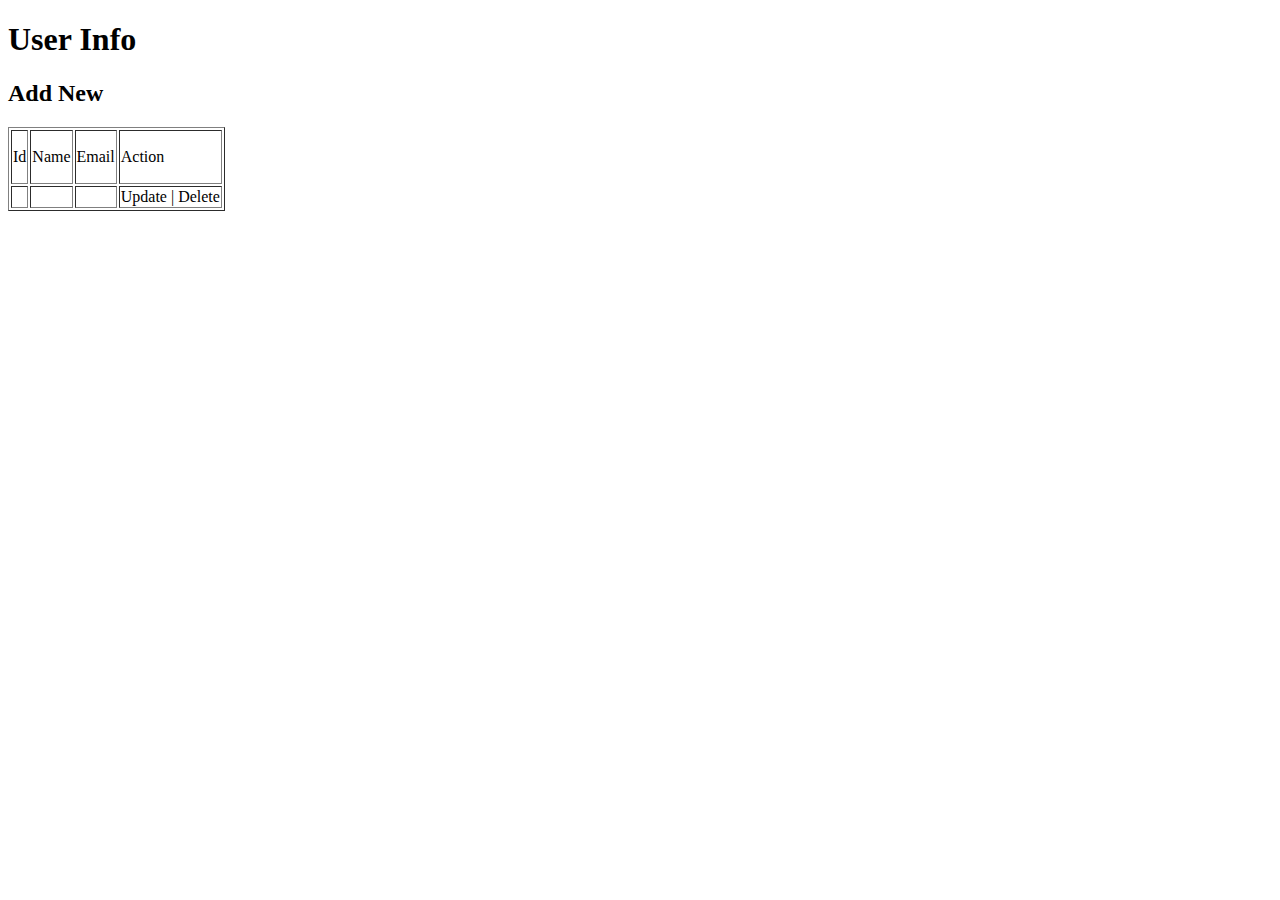
<file: src/main/resources/templates/index.html>
<!DOCTYPE html>
<html lang="en" xmlns:th="http://www.thymeleaf.org">
<head>
    <meta charset="UTF-8" />

    <link rel="stylesheet" th:href="@{/css/app.css}">
    <title>Title</title>
</head>
<body>

<h1>User Info</h1>

<h2><a th:href="@{/add_new}">Add New</a></h2>

<table border="1">

    <tr>
        <td><p>Id</p></td>
        <td>Name</td>
        <td>Email</td>
        <td>Action</td>
    </tr>

    <tr th:each="user : ${users}">
        <td><p th:text="${user.id}"></p></td>
        <td><p th:text="${user.name}"></p></td>
        <td><p th:text="${user.email}"></p></td>
        <td><a th:href="@{'/upload/' + ${user.id} }">Update</a> | <a th:href="  '/delete/'+${user.id} ">Delete</a> </td>
    </tr>

</table>

</body>
</html>
</file>
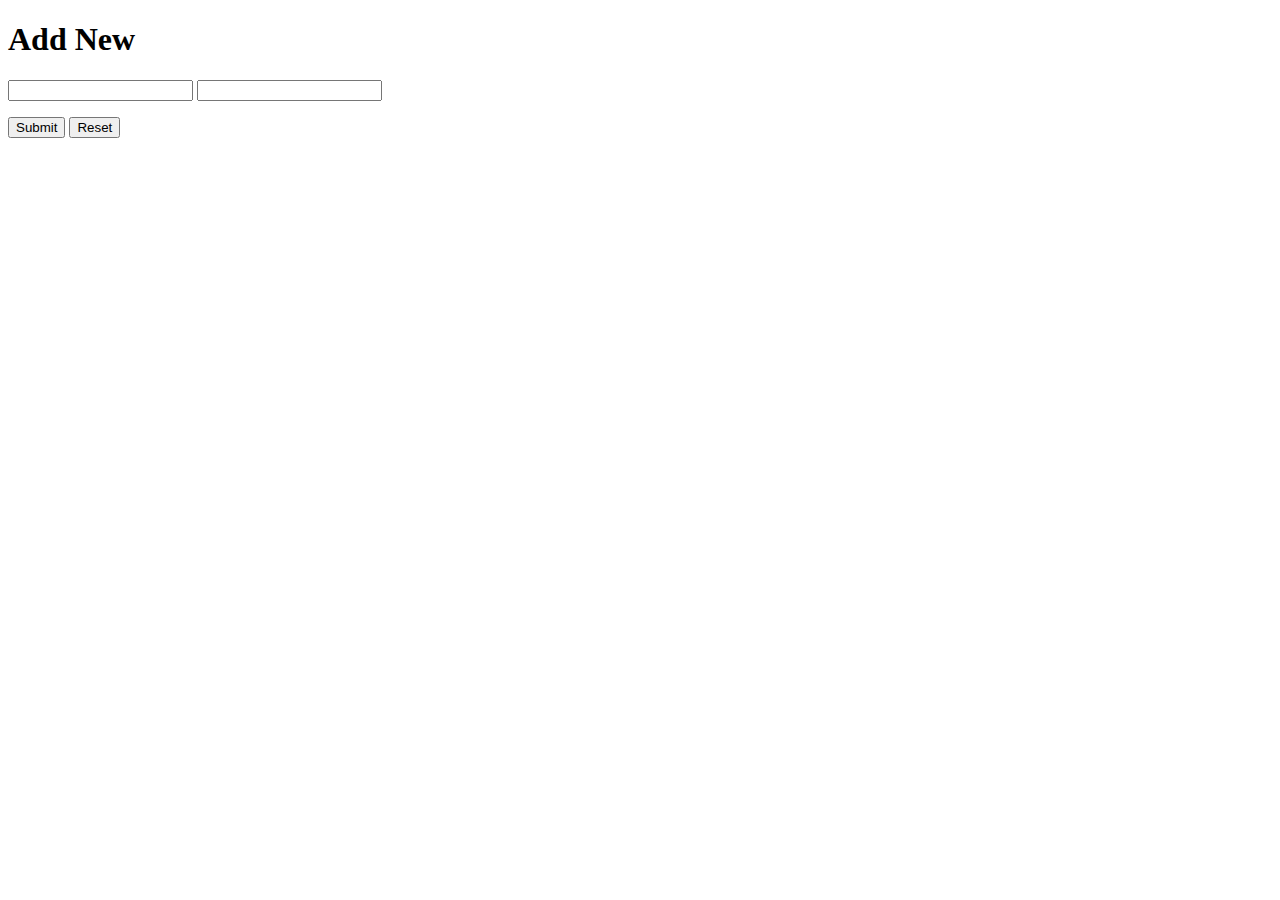
<file: src/main/resources/templates/add_new.html>
<!DOCTYPE html>
<html lang="en"  xmlns:th="http://www.thymeleaf.org">
<head>
    <meta charset="UTF-8" />
    <title>Title</title>
    <link rel="stylesheet" th:href="@{/css/app.css}" />
</head>
<body>

<h1>Add New</h1>

<div class="add_new_form">
    <form th:action="@{/add_new}" th:object="${user}" method="post">
        <input type="text" th:field="*{name}" th:placeholder="Name" />
        <input type="text" th:field="*{email}" th:placeholder="Email" />
        <p><input type="submit" value="Submit" /> <input type="reset" value="Reset" /></p>
    </form>
</div>

</body>
</html>
</file>
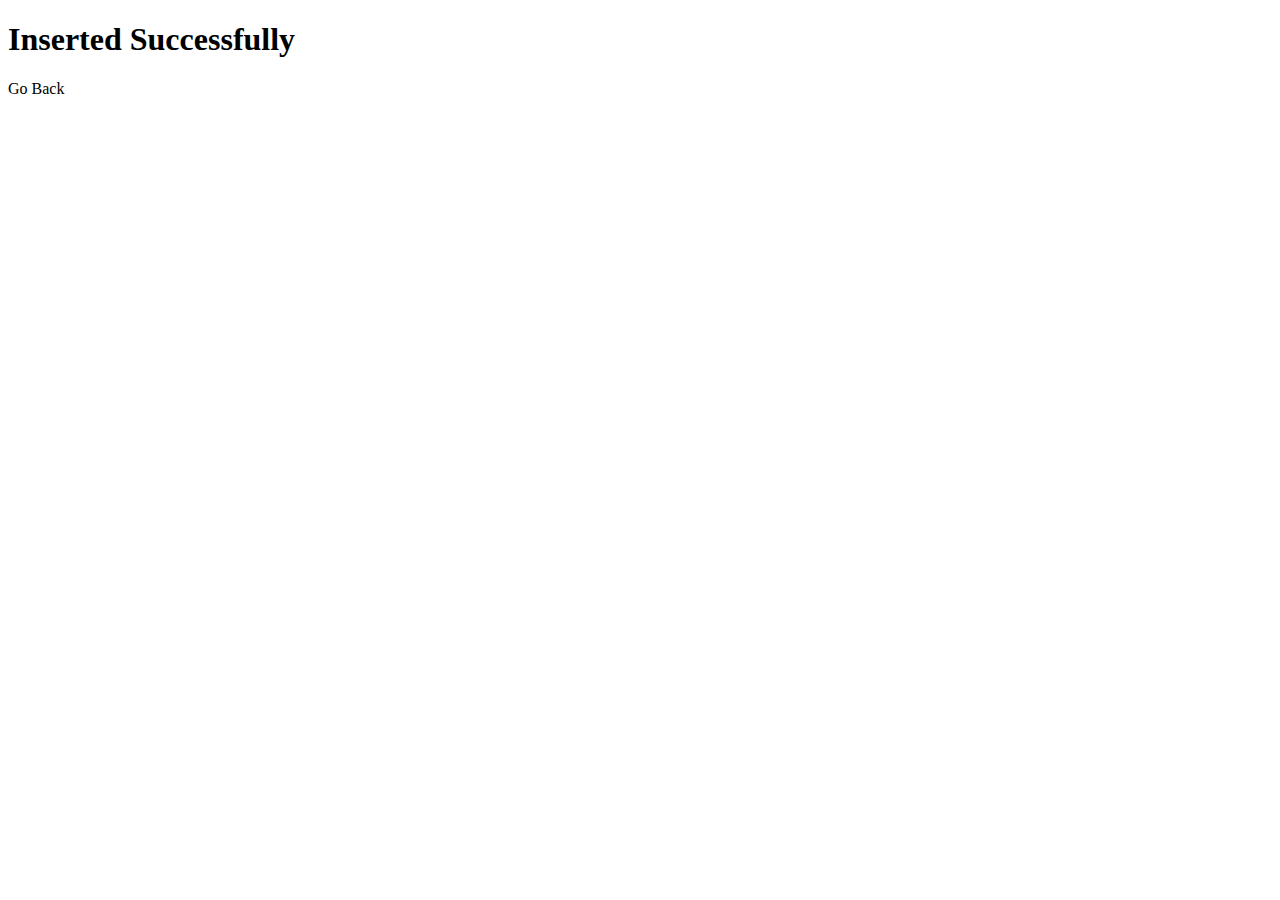
<file: src/main/resources/templates/inserted-message.html>
<!DOCTYPE html>
<html lang="en" xmlns:th="http://www.thymeleaf.org">
<head>
    <meta charset="UTF-8">
    <title>Title</title>
    <link rel="stylesheet" th:href="@{/css/app.css}" />
</head>
<body>

    <h1>Inserted Successfully</h1>
    <a th:href="@{/}">Go Back</a>

</body>
</html>
</file>
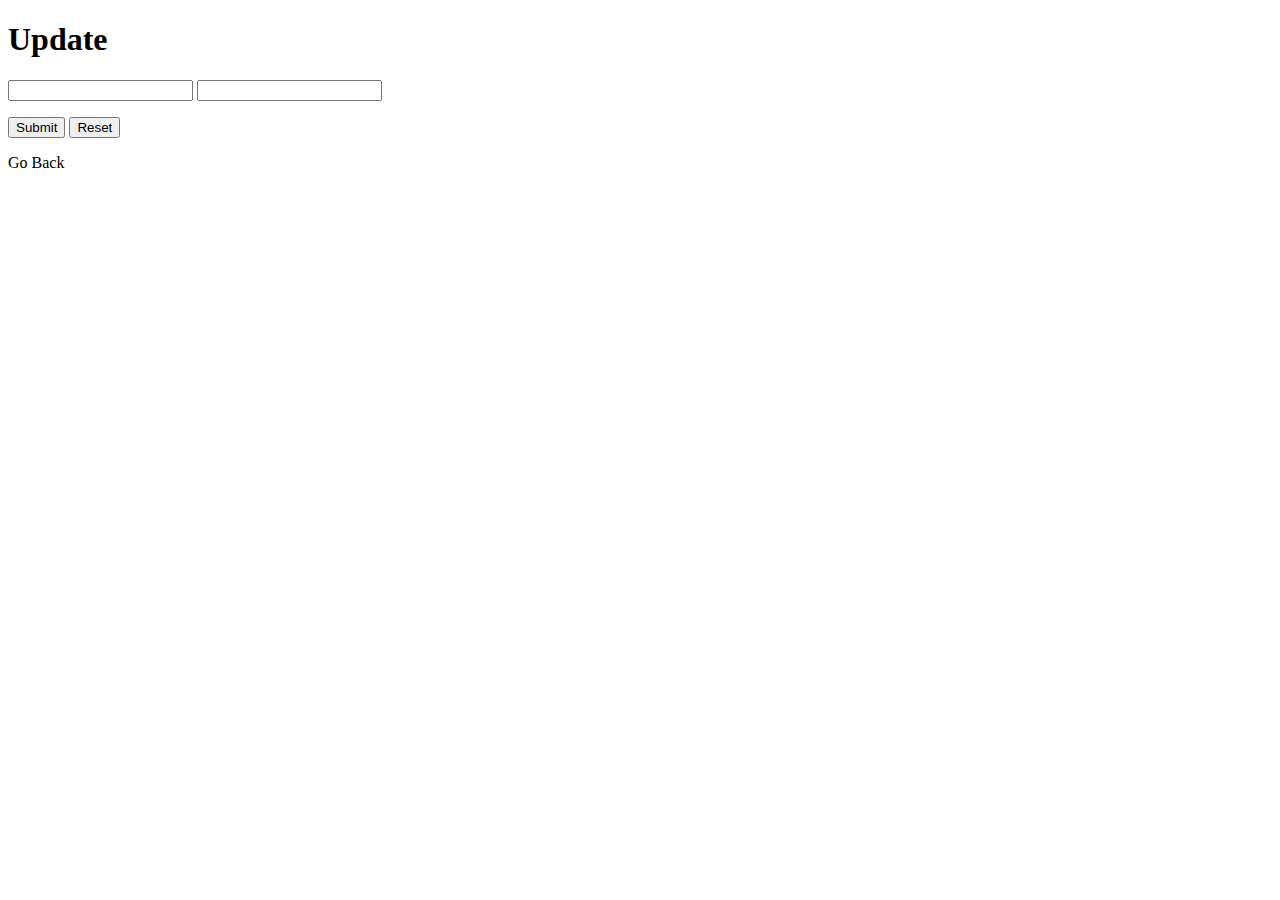
<file: src/main/resources/templates/upload.html>
<!DOCTYPE html>
<html lang="en" xmlns:th="http://www.thymeleaf.org">
<head>
    <meta charset="UTF-8">
    <title>Update</title>
    <link rel="stylesheet" th:href="@{/css/app.css}" />
</head>
<body>

<h1>Update</h1>
<div class="add_new_form">
    <form th:action="@{/upload }" th:object="${user}" method="post">
        <input type="hidden" th:field="*{id}"  />
        <input type="text" th:field="*{name}" th:placeholder=" ${user.name} " />
        <input type="text" th:field="*{email}" th:placeholder=" ${user.email} " />
        <p><input type="submit" value="Submit" /> <input type="reset" value="Reset" /></p>
    </form>
</div>
<a th:href="@{/}">Go Back</a>

</body>
</html>
</file>
